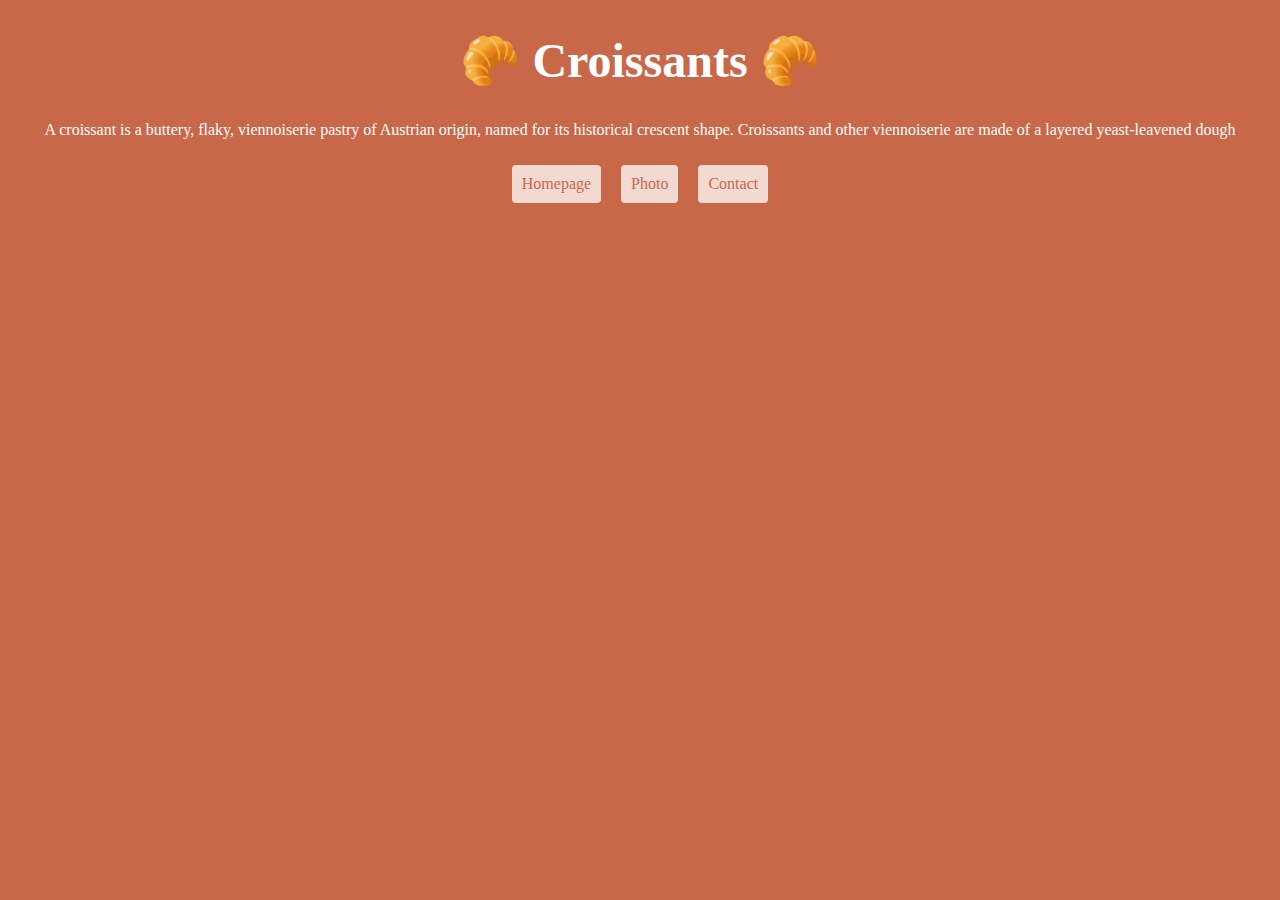
<file: index.html>
<!DOCTYPE html>
<html lang="en">
  <head>
    <meta charset="UTF-8" />
    <meta http-equiv="X-UA-Compatible" content="IE=edge" />
    <meta name="viewport" content="width=device-width, initial-scale=1.0" />
    <meta name="description" content="croissants are great" />

    <link rel="stylesheet" href="/css/styles.css" />
    <title>Croissants | Home</title>
  </head>
  <body>
    <h1>🥐 Croissants 🥐</h1>
    <p>
      A croissant is a buttery, flaky, viennoiserie pastry of Austrian origin,
      named for its historical crescent shape. Croissants and other viennoiserie
      are made of a layered yeast-leavened dough
    </p>
    <div class="links">
      <a href="/">Homepage</a>
      <a href="/photo.html">Photo</a>
      <a href="/contact.html">Contact</a>
    </div>
  </body>
</html>
</file>
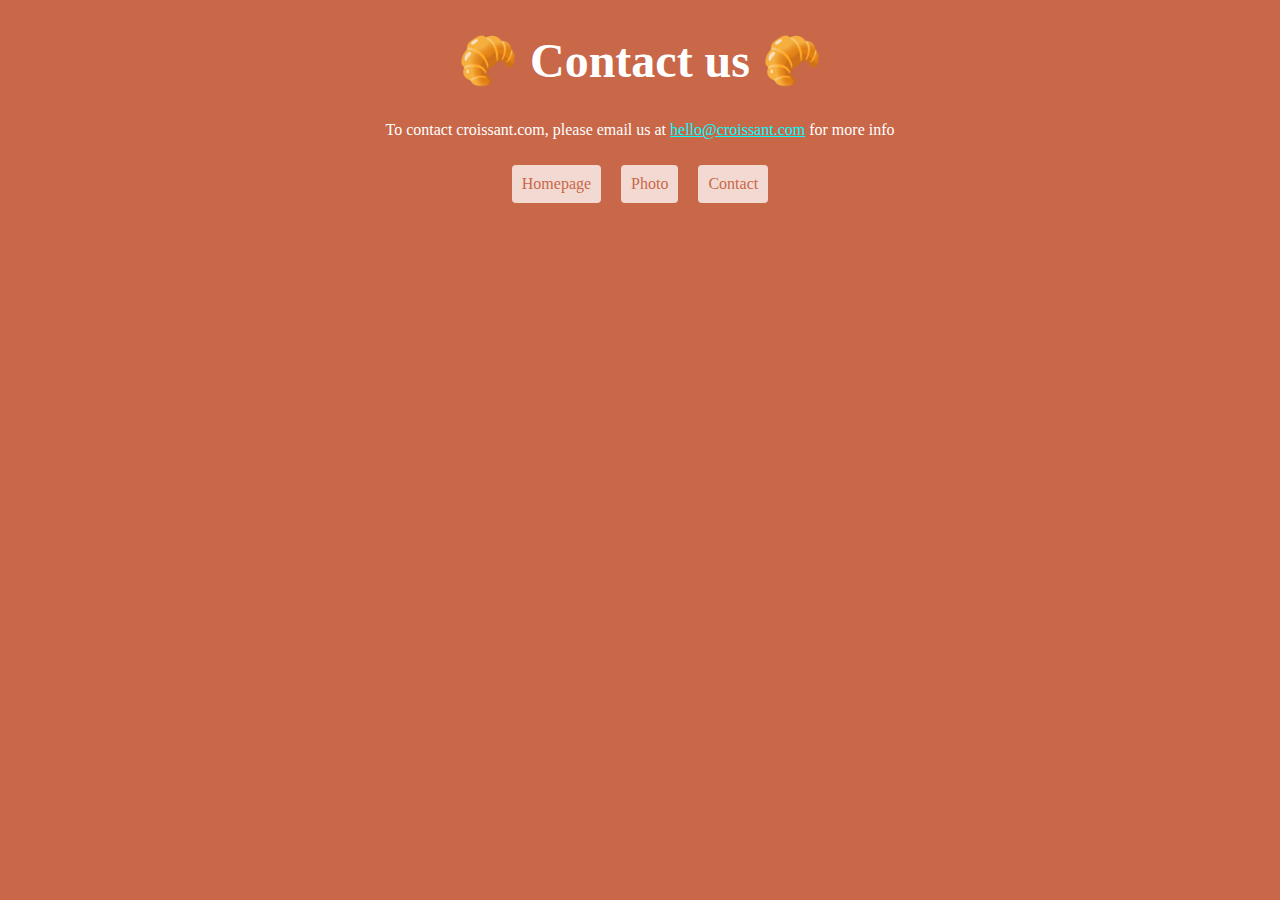
<file: contact.html>
<!DOCTYPE html>
<html lang="en">
  <head>
    <meta charset="UTF-8" />
    <meta http-equiv="X-UA-Compatible" content="IE=edge" />
    <meta name="viewport" content="width=device-width, initial-scale=1.0" />
    <meta name="description" content="croissants are great" />

    <link rel="stylesheet" href="/css/styles.css" />
    <title>Croissants | Shop</title>
  </head>
  <body>
    <h1>🥐 Contact us 🥐</h1>
    <p>
      To contact croissant.com, please email us at
      <a href="mailto:hello@croissant.com"> hello@croissant.com</a> for more
      info
    </p>
    <div class="links">
      <a href="/">Homepage</a>
      <a href="/photo.html">Photo</a>
      <a href="/contact.html">Contact</a>
    </div>
  </body>
</html>
</file>
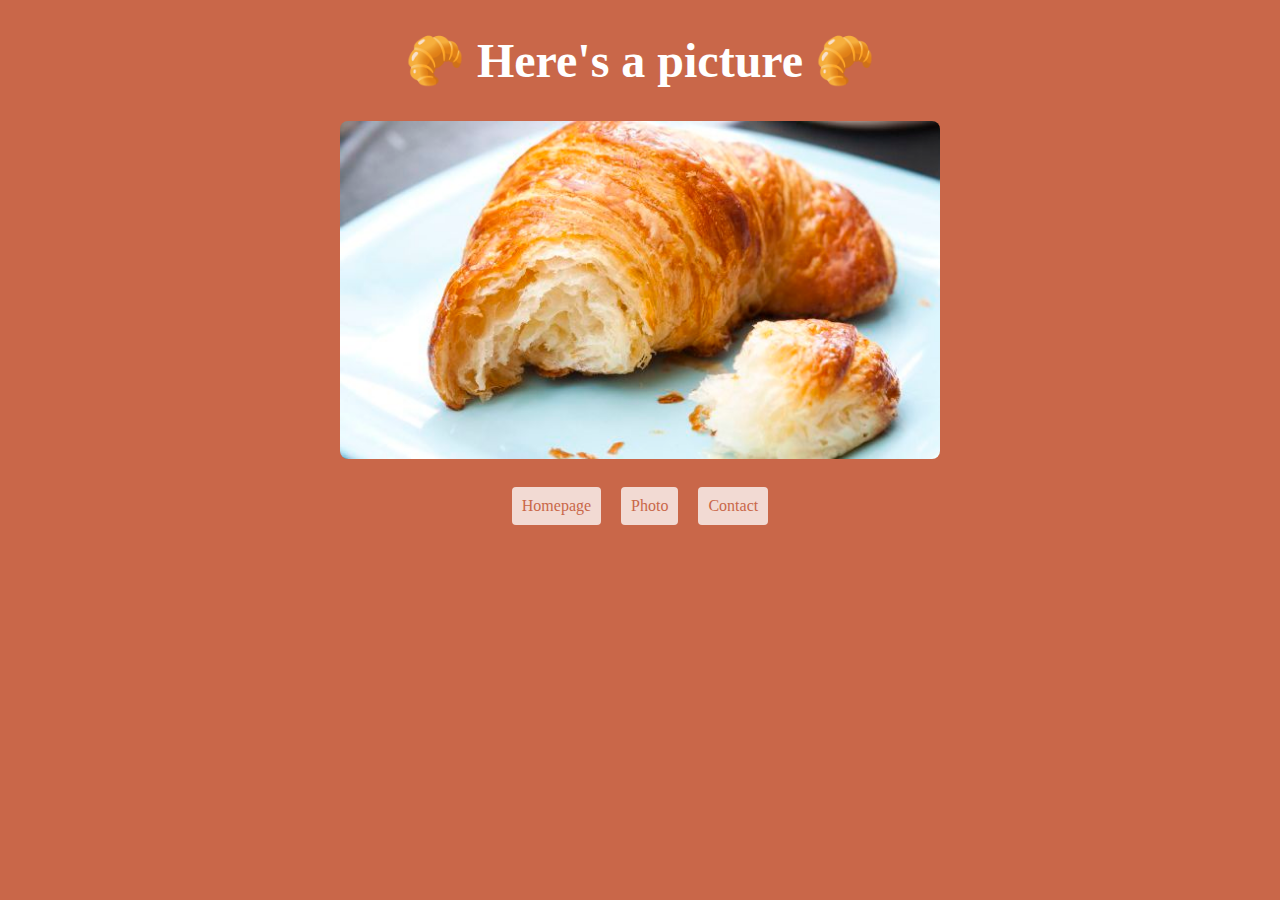
<file: photo.html>
<!DOCTYPE html>
<html lang="en">
  <head>
    <meta charset="UTF-8" />
    <meta http-equiv="X-UA-Compatible" content="IE=edge" />
    <meta name="viewport" content="width=device-width, initial-scale=1.0" />
    <meta name="description" content="croissants are great" />
    <link rel="stylesheet" href="/css/styles.css" />
    <title>Croissants | photo</title>
  </head>
  <body>
    <h1>🥐 Here's a picture 🥐</h1>
    <img src="/images/photo.jpeg" alt="croissant photo" />
    <br />
    <div class="links">
      <a href="/">Homepage</a>
      <a href="/photo.html">Photo</a>
      <a href="/contact.html">Contact</a>
    </div>
  </body>
</html>
</file>
<file: css/styles.css>
body {
    color: white;
    background-color: rgb(201, 103, 73);
}
h1 {
    font-size: 48px;
    text-align: center;
}

p {
    text-align: center;
}

a {
    color: aqua;
}

img {
    width: 600px;
    display: block;
    margin: 0 auto;
    border-radius: 8px;
}
.links a{
    padding: 10px;
    background-color: rgba(255, 255, 255, 0.76);
    margin: 10px;
    border-radius: 4px;
    color: rgb(201, 103, 73);
    text-decoration: none;

}
.links {
    display: flex;
    justify-content: center;
    
}
</file>
